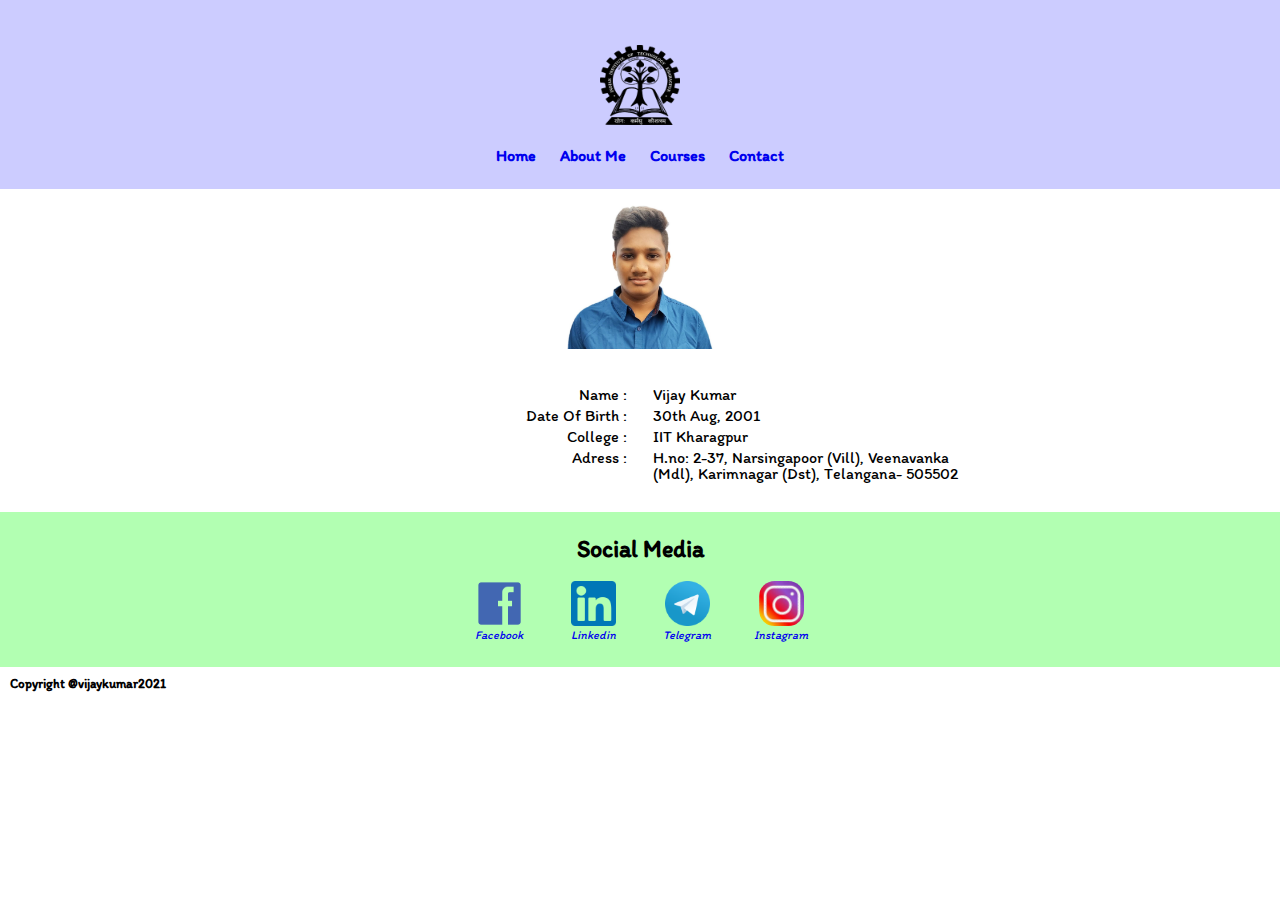
<file: index.html>
<!DOCTYPE html>
<html>

<head>

        <meta charset="UTF-8">
        <title>Home</title>
        <meta name="viewport" content="width=device-width,initial-scale=1.0">
        <link rel="stylesheet" href="style.css">
        <link rel="preconnect" href="https://fonts.gstatic.com">
        <link rel="preconnect" href="https://fonts.gstatic.com">
        <link href="https://fonts.googleapis.com/css2?family=Dosis:wght@300&family=Itim&family=Roboto:wght@300&display=swap"
                rel="stylesheet">

</head>

<body>

        <div class="menu" >
                <a href="http://iitkgp.ac.in/"><img src="kgp.png" alt="IIT"></a>
                <ul>    
                        
                        <li><a href="index.html">Home</a></li>
                        <li><a href="about.html">About Me</a></li>
                        <li><a href="courses.html">Courses</a></li>
                        <li><a href="contact.html">Contact</a></li>

                </ul>

        </div>

    <div class="vijay">
              <div class="leftblock">
                 <img src="vijay.jpg" alt="Vijay Kumar"> 
            </div>
            <div class="rightblock">
          
                <div class="details-row"> <div class="label">Name :  </div><div class="value">Vijay Kumar </div> </div>
                <div class="details-row"> <div class="label">Date of Birth : </div><div class="value">30th Aug, 2001 </div> </div>
                <div class="details-row"> <div class="label">college :  </div><div class="value">IIT Kharagpur </div> </div>
                <div class="details-row"> <div class="label">adress :  </div><div class="value">H.no: 2-37, Narsingapoor (Vill), Veenavanka (Mdl), Karimnagar (Dst), Telangana- 505502 </div> </div>   
            </div>
    </div>
        



        <div class="social">
                <h2>Social Media</h2>
                <ul>

                         <div>
                                <li><a href="https://www.facebook.com/profile.php?id=100008481904218"><img src="fb.png" alt="FaceBook"></a></li>
                                <h6><a href="https://www.facebook.com/profile.php?id=100008481904218">Facebook</a></h6>
                        </div>
                        <div>
                                <li><a href="https://www.linkedin.com/in/vijay-uyyala/"><img src="linkedin.png" alt="linkedin"></a></li>
                                <h6><a href="https://www.linkedin.com/in/vijay-uyyala/">Linkedin</a></h6>

                        </div>
                        <div>
                                <li><a href="https://t.me/vijay_uyyala"><img src="telegram.png" alt="Telegram"></a></li>
                                <h6><a href="https://t.me/vijay_uyyala">Telegram</a></h6>
                        </div>
                        <div>
                                <li><a href="https://www.instagram.com/vijay_uyyala/"><img src="insta.png" alt="Instagram" class="insta"></a></li>
                                <h6><a href="https://www.instagram.com/vijay_uyyala/">Instagram</a></h6>
                        </div>
                       

                </ul>

        </div>
        <div class="copyright">
                <h4>Copyright @vijaykumar2021</h4>
                </div>
</body>

</html>
</file>
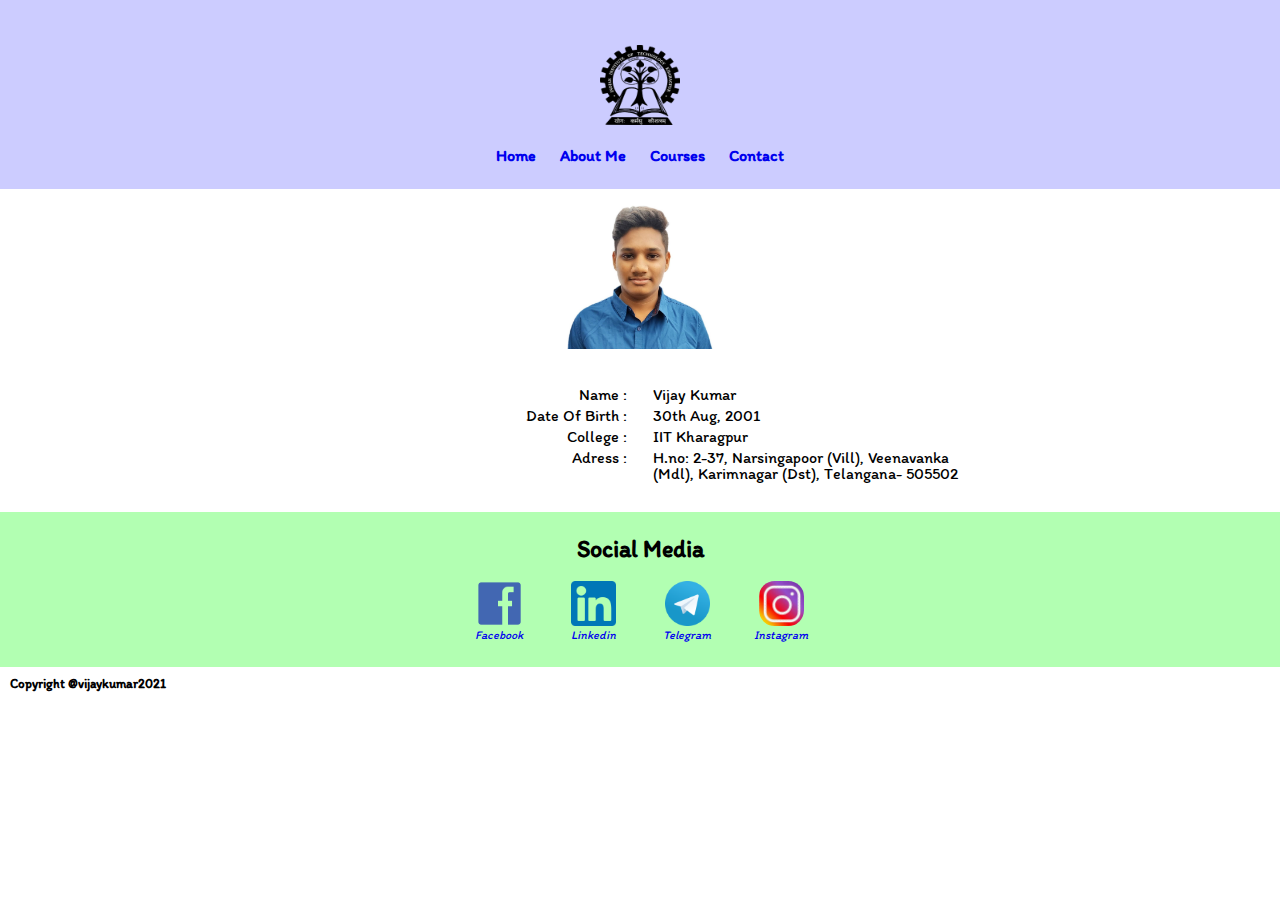
<file: website/index.html>
<!DOCTYPE html>
<html>

<head>

        <meta charset="UTF-8">
        <title>Home</title>
        <meta name="viewport" content="width=device-width,initial-scale=1.0">
        <link rel="stylesheet" href="style.css">
        <link rel="preconnect" href="https://fonts.gstatic.com">
        <link rel="preconnect" href="https://fonts.gstatic.com">
        <link href="https://fonts.googleapis.com/css2?family=Dosis:wght@300&family=Itim&family=Roboto:wght@300&display=swap"
                rel="stylesheet">

</head>

<body>

        <div class="menu" >
                <a href="http://iitkgp.ac.in/"><img src="kgp.png" alt="IIT"></a>
                <ul>    
                        
                        <li><a href="index.html">Home</a></li>
                        <li><a href="about.html">About Me</a></li>
                        <li><a href="courses.html">Courses</a></li>
                        <li><a href="contact.html">Contact</a></li>

                </ul>

        </div>

    <div class="vijay">
              <div class="leftblock">
                 <img src="vijay.jpg" alt="Vijay Kumar"> 
            </div>
            <div class="rightblock">
          
                <div class="details-row"> <div class="label">Name :  </div><div class="value">Vijay Kumar </div> </div>
                <div class="details-row"> <div class="label">Date of Birth : </div><div class="value">30th Aug, 2001 </div> </div>
                <div class="details-row"> <div class="label">college :  </div><div class="value">IIT Kharagpur </div> </div>
                <div class="details-row"> <div class="label">adress :  </div><div class="value">H.no: 2-37, Narsingapoor (Vill), Veenavanka (Mdl), Karimnagar (Dst), Telangana- 505502 </div> </div>   
            </div>
    </div>
        



        <div class="social">
                <h2>Social Media</h2>
                <ul>

                        <div>
                                <li><a href="https://www.facebook.com/"><img src="fb.png" alt="FaceBook"></a></li>
                                <h6><a href="https://www.facebook.com/">Facebook</a></h6>
                        </div>
                        <div>
                                <li><a href="https://www.linkedin.com/"><img src="linkedin.png" alt="linkedin"></a></li>
                                <h6><a href="https://www.linkedin.com/">Linkedin</a></h6>

                        </div>
                        <div>
                                <li><a href="https://telegram.org/"><img src="telegram.png" alt="Telegram"></a></li>
                                <h6><a href="https://telegram.org/">Telegram</a></h6>
                        </div>
                        <div>
                                <li><a href="https://www.instagram.com/"><img src="insta.png" alt="Instagram" class="insta"></a></li>
                                <h6><a href="https://www.instagram.com/">Instagram</a></h6>
                        </div>
                        




                </ul>

        </div>
        <div class="copyright">
                <h4>Copyright @vijaykumar2021</h4>
                </div>
</body>

</html>
</file>
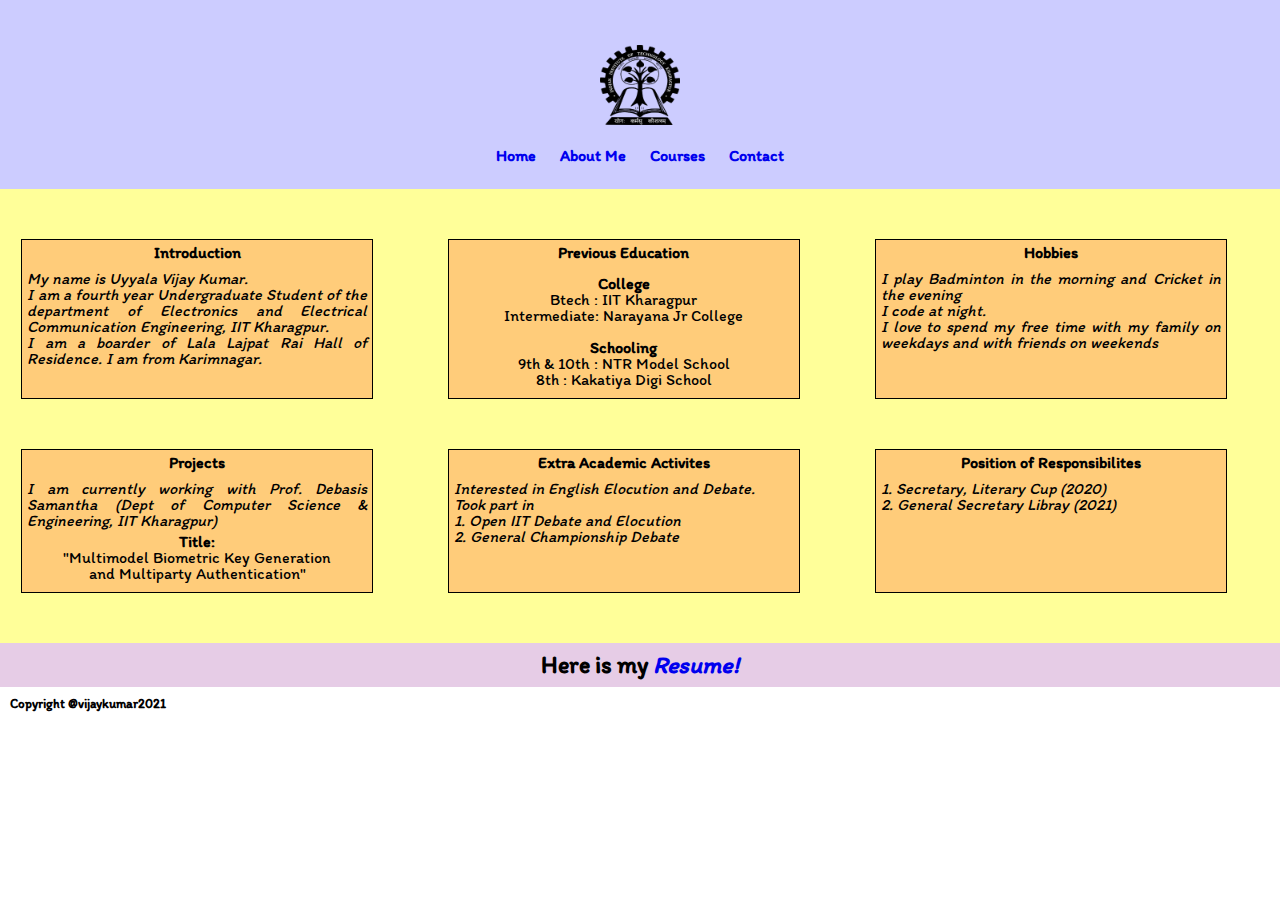
<file: about.html>
<!DOCTYPE html>
<html>

<head>

        <meta charset="UTF-8">
        <title>Home</title>
        <meta name="viewport" content="width=device-width,initial-scale=1.0">
        <link rel="stylesheet" href="style.css">
        <link rel="preconnect" href="https://fonts.gstatic.com">
        <link rel="preconnect" href="https://fonts.gstatic.com">
        <link href="https://fonts.googleapis.com/css2?family=Dosis:wght@300&family=Itim&family=Roboto:wght@300&display=swap"
                rel="stylesheet">

</head>

<body>

        <div class="menu" >
                <a href="http://iitkgp.ac.in/"><img src="kgp.png" alt="IIT"></a>
                <ul>    
                        
                        <li><a href="index.html">Home</a></li>
                        <li><a href="about.html">About Me</a></li>
                        <li><a href="courses.html">Courses</a></li>
                        <li><a href="contact.html">Contact</a></li>

                </ul>

        </div>

        <div class="whitespace"> </div>
        <div class="subhead">

        <div class="total">
                 <h3 >Introduction</h3>
                 <p>My name is Uyyala Vijay Kumar.<br>
                        I am a fourth year Undergraduate Student of the department of Electronics and Electrical Communication Engineering, IIT Kharagpur.<br> I am a boarder of Lala Lajpat Rai Hall of Residence. I am from Karimnagar.</p>
               
        </div>
        <div class="total">
                <h3 >Previous Education</h3>
                <p>
                        <h5>College </h5>
                        Btech       :  IIT Kharagpur <br>
                        Intermediate:  Narayana Jr College <br> <br>   <h5>Schooling </h5>9th & 10th  :  NTR Model School <br> 8th         :  Kakatiya Digi School </p>
                
               
       </div>
        <div class="total">

                <h3 >Hobbies</h3>
                <p>I play Badminton in the morning and Cricket in the evening <br> I code at night.<br> I love to spend my free time with my family on weekdays and with friends on weekends</p>
                
                   
              
       </div>
       
       <div class="total">

        <h3 >Projects</h3>
         <p>I am currently working with Prof. Debasis Samantha (Dept of Computer Science & Engineering, IIT Kharagpur)
        <h5>Title: </h5>
         "Multimodel Biometric Key Generation <br>and  Multiparty Authentication" </p>
      
       </div>
       <div class="total">
            <h3 >Extra Academic Activites</h3>
            <p> Interested in English Elocution and Debate. <br>
            Took part in <br>
            1. Open IIT Debate and Elocution <br>
            2. General Championship Debate 
                </p>
      
        </div>
        <div class="total">
                <h3 >Position of Responsibilites</h3>
                <p> 
                        1. Secretary, Literary Cup (2020) <br>
                        2. General Secretary Libray (2021) 

                </p>
              
       </div>
       
</div>

            
   <div class="resume">
           <h2>Here is my <a href="cv.pdf" target="_blank">Resume!</a></h2>
   </div>

 
        <div class="copyright">
                <h4>Copyright @vijaykumar2021</h4>
                </div>
</body>

</html>
</file>
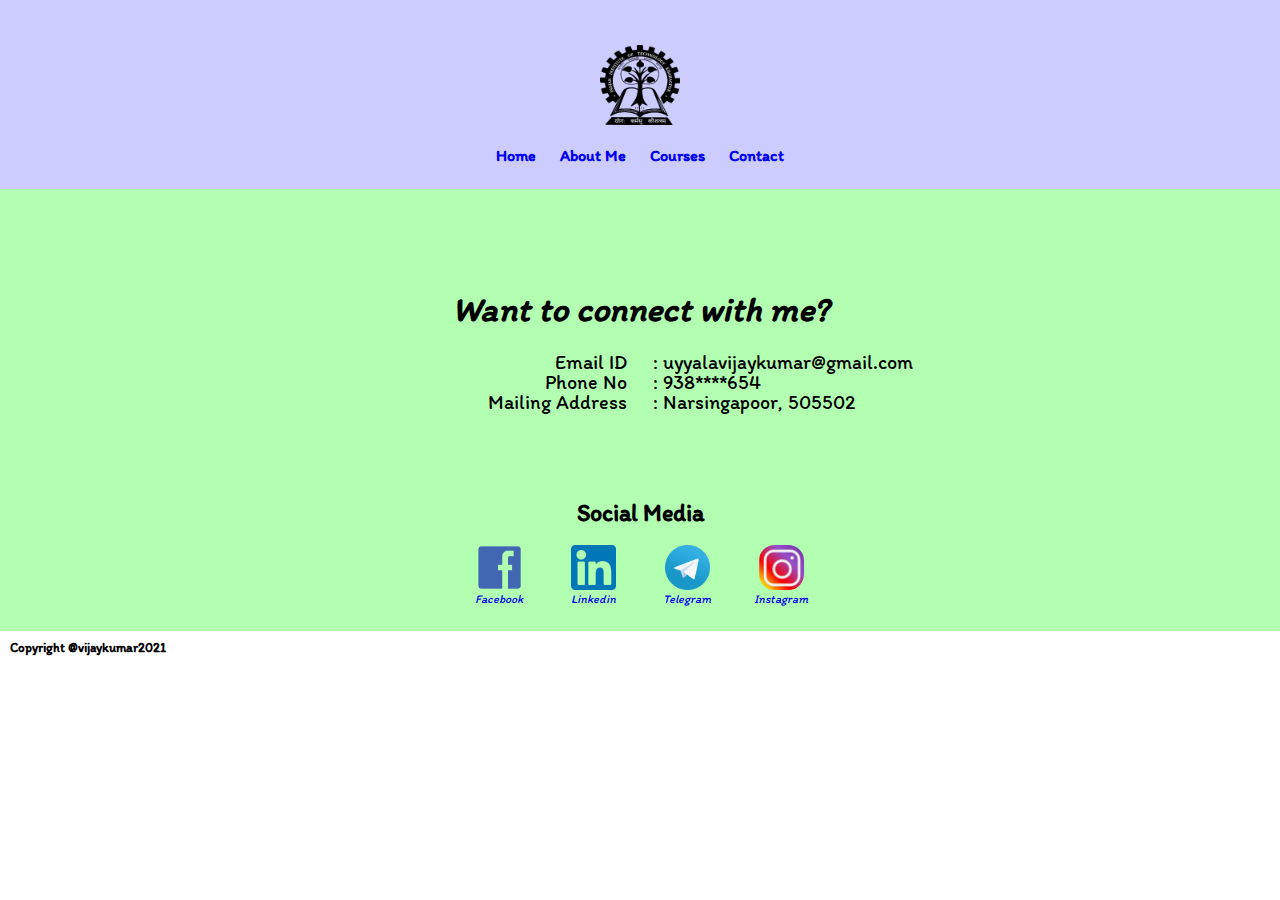
<file: contact.html>
<!DOCTYPE html>
<html>

<head>

        <meta charset="UTF-8">
        <title>Home</title>
        <meta name="viewport" content="width=device-width,initial-scale=1.0">
        <link rel="stylesheet" href="style.css">
        <link rel="preconnect" href="https://fonts.gstatic.com">
        <link rel="preconnect" href="https://fonts.gstatic.com">
        <link href="https://fonts.googleapis.com/css2?family=Dosis:wght@300&family=Itim&family=Roboto:wght@300&display=swap"
                rel="stylesheet">

</head>

<body>

        <div class="menu" >
                <a href="http://iitkgp.ac.in/"><img src="kgp.png" alt="IIT"></a>
                <ul>    
                        
                        <li><a href="index.html">Home</a></li>
                        <li><a href="about.html">About Me</a></li>
                        <li><a href="courses.html">Courses</a></li>
                        <li><a href="contact.html">Contact</a></li>

                </ul>

        </div>

        <div>
                
        <div class="contactblock">
               
                  <h3 >Want to connect with me?</h3>
                
                <div class="contactdetails">
                  <div class="label">Email ID </div>
                  <div class="value">: uyyalavijaykumar@gmail.com </div>
                </div>
                <div class="contactdetails">
                  <div class="label">Phone No </div>
                  <div class="value">: 938****654 </div>
                </div>
                <div class="contactdetails">
                  <div class="label">Mailing Address </div>
                  <div class="value"> : Narsingapoor, 505502 </div>
                </div>
        </div>
            


 
        <div class="social">
                <h2>Social Media</h2>
                <ul>

                        <div>
                                <li><a href="https://www.facebook.com/profile.php?id=100008481904218"><img src="fb.png" alt="FaceBook"></a></li>
                                <h6><a href="https://www.facebook.com/profile.php?id=100008481904218">Facebook</a></h6>
                        </div>
                        <div>
                                <li><a href="https://www.linkedin.com/in/vijay-uyyala/"><img src="linkedin.png" alt="linkedin"></a></li>
                                <h6><a href="https://www.linkedin.com/in/vijay-uyyala/">Linkedin</a></h6>

                        </div>
                        <div>
                                <li><a href="https://t.me/vijay_uyyala"><img src="telegram.png" alt="Telegram"></a></li>
                                <h6><a href="https://t.me/vijay_uyyala">Telegram</a></h6>
                        </div>
                        <div>
                                <li><a href="https://www.instagram.com/vijay_uyyala/"><img src="insta.png" alt="Instagram" class="insta"></a></li>
                                <h6><a href="https://www.instagram.com/vijay_uyyala/">Instagram</a></h6>
                        </div>
                        




                </ul>

        </div>
        </div>
        <div class="copyright">
                <h4>Copyright @vijaykumar2021</h4>
                </div>
</body>

</html>
</file>
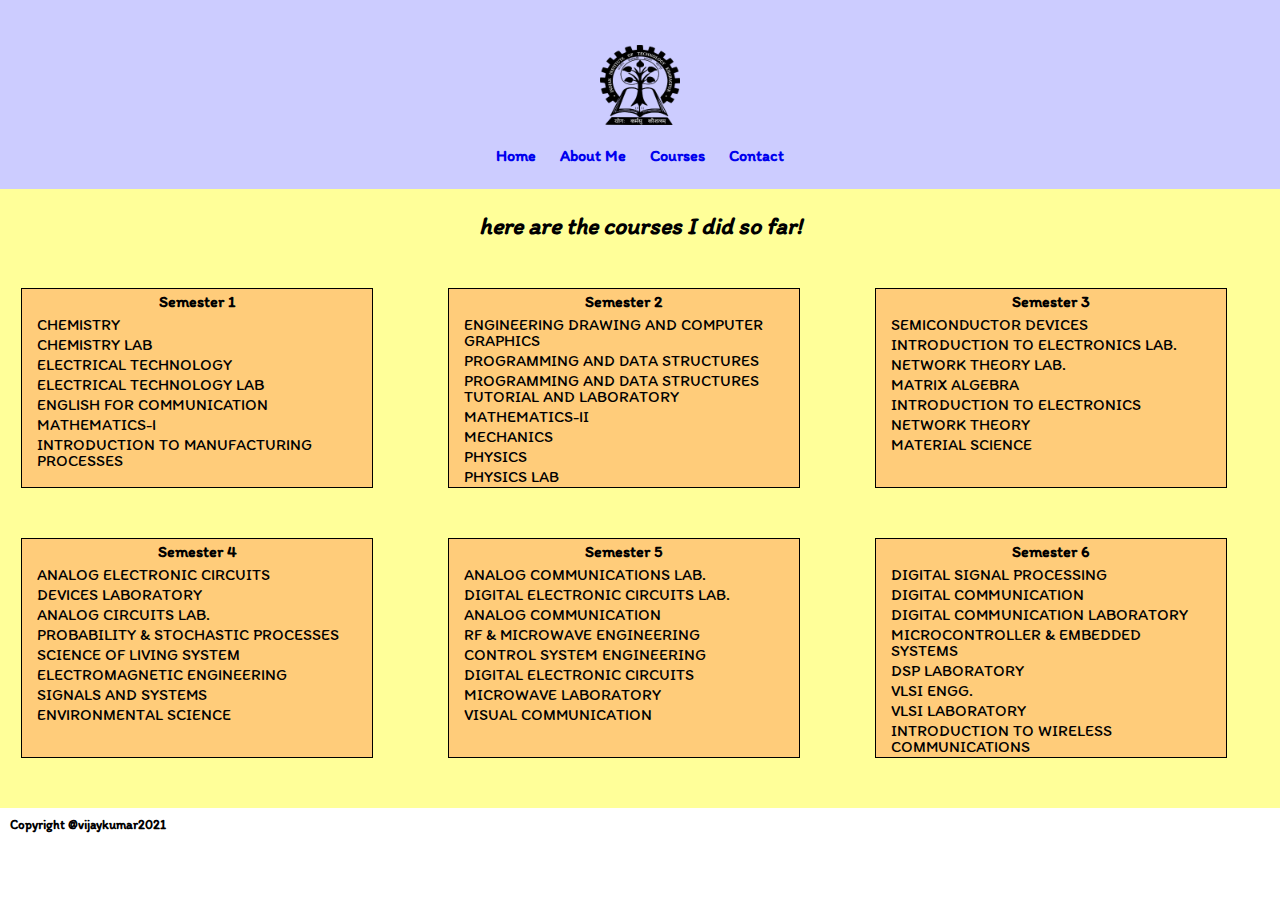
<file: courses.html>
<!DOCTYPE html>
<html>

<head>

        <meta charset="UTF-8">
        <title>Home</title>
        <meta name="viewport" content="width=device-width,initial-scale=1.0">
        <link rel="stylesheet" href="style.css">
        <link rel="preconnect" href="https://fonts.gstatic.com">
        <link rel="preconnect" href="https://fonts.gstatic.com">
        <link href="https://fonts.googleapis.com/css2?family=Dosis:wght@300&family=Itim&family=Roboto:wght@300&display=swap"
                rel="stylesheet">

</head>

<body>

        <div class="menu" >
                <a href="http://iitkgp.ac.in/"><img src="kgp.png" alt="IIT"></a>
                <ul>    
                        
                        <li><a href="index.html">Home</a></li>
                        <li><a href="about.html">About Me</a></li>
                        <li><a href="courses.html">Courses</a></li>
                        <li><a href="contact.html">Contact</a></li>

                </ul>

        </div>

        <div class="semhead">
                <h2>here are the courses I did so far!</h2>
                <div class="subhead">

                        <div class="total">
                                 <h3 >Semester 1</h3>
                                 <ul>
                                         <li>CHEMISTRY </li>
                                         <li>CHEMISTRY LAB</li>
                                         <li>ELECTRICAL TECHNOLOGY</li>
                                         <li>ELECTRICAL TECHNOLOGY LAB</li>
                                         <li>ENGLISH FOR COMMUNICATION</li>
                                         <li>MATHEMATICS-I</li>
                                         <li>INTRODUCTION TO MANUFACTURING PROCESSES </li>
                                 </ul>
                        </div>
                        <div class="total">
                                <h3 >Semester 2</h3>
                                <ul>
                                        <li>ENGINEERING DRAWING AND COMPUTER GRAPHICS </li>
                                        <li>PROGRAMMING AND DATA STRUCTURES </li>
                                        <li>PROGRAMMING AND DATA STRUCTURES TUTORIAL
                                                AND LABORATORY </li>
                                        <li>MATHEMATICS-II </li>
                                        <li>MECHANICS </li>
                                        <li>PHYSICS </li>
                                        <li>PHYSICS LAB </li>
                                     
                                </ul>

                       </div>
                       <div class="total">
                                 <h3 >Semester 3</h3>
                                 <ul>
                                        <li>SEMICONDUCTOR DEVICES </li>
                                        <li>INTRODUCTION TO ELECTRONICS LAB. </li>
                                        <li>NETWORK THEORY LAB. </li>
                                        <li>MATRIX ALGEBRA </li>
                                        <li>INTRODUCTION TO ELECTRONICS </li>
                                        <li>NETWORK THEORY </li>
                                        <li>MATERIAL SCIENCE </li>
                                     
                                </ul>
                        </div>
                        <div class="total">
                                <h3 >Semester 4</h3>
                                <ul>
                                        <li>ANALOG ELECTRONIC CIRCUITS </li>
                                        <li>DEVICES LABORATORY </li>
                                        <li>ANALOG CIRCUITS LAB. </li>
                                        <li>PROBABILITY & STOCHASTIC PROCESSES </li>
                                        <li>SCIENCE OF LIVING SYSTEM </li>
                                        <li>ELECTROMAGNETIC ENGINEERING </li>
                                        <li>SIGNALS AND SYSTEMS </li>
                                        <li>ENVIRONMENTAL SCIENCE </li>
                                     
                                </ul>
                       </div>
                       <div class="total">
                                <h3 >Semester 5</h3>
                                <ul>
                                        <li>ANALOG COMMUNICATIONS LAB. </li>
                                        <li>DIGITAL ELECTRONIC CIRCUITS LAB. </li>
                                        <li>ANALOG COMMUNICATION </li>
                                        <li>RF & MICROWAVE ENGINEERING </li>
                                        <li>CONTROL SYSTEM ENGINEERING </li>
                                        <li>DIGITAL ELECTRONIC CIRCUITS </li>
                                        <li>MICROWAVE LABORATORY </li>
                                        <li>VISUAL COMMUNICATION </li>
                                     
                                </ul>
                       </div>
                       <div class="total">
                                  <h3 >Semester 6</h3>
                                  <ul>
                                        <li>DIGITAL SIGNAL PROCESSING </li>
                                        <li>DIGITAL COMMUNICATION  </li>
                                        <li>DIGITAL COMMUNICATION LABORATORY </li>
                                        <li>MICROCONTROLLER & EMBEDDED SYSTEMS </li>
                                        <li>DSP LABORATORY </li>
                                        <li>VLSI ENGG. </li>
                                        <li>VLSI LABORATORY </li>
                                        <li>INTRODUCTION TO WIRELESS COMMUNICATIONS </li>
                                     
                                </ul>
                        </div>
                       
                       
                </div>
                
        
        </div>

        


 
        <div class="copyright">
                <h4>Copyright @vijaykumar2021</h4>
                </div>
</body>

</html>
</file>
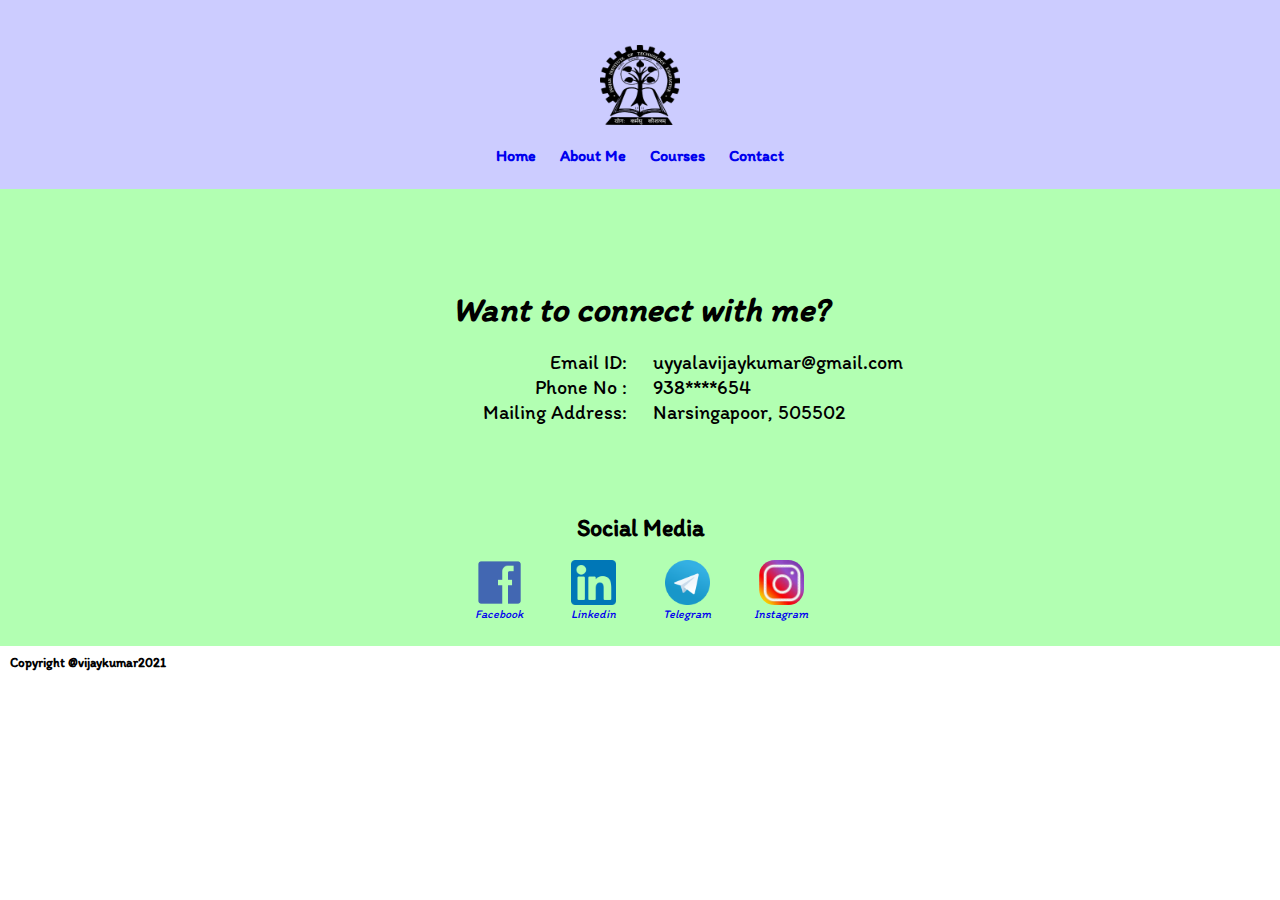
<file: website/contact.html>
<!DOCTYPE html>
<html>

<head>

        <meta charset="UTF-8">
        <title>Home</title>
        <meta name="viewport" content="width=device-width,initial-scale=1.0">
        <link rel="stylesheet" href="style.css">
        <link rel="preconnect" href="https://fonts.gstatic.com">
        <link rel="preconnect" href="https://fonts.gstatic.com">
        <link href="https://fonts.googleapis.com/css2?family=Dosis:wght@300&family=Itim&family=Roboto:wght@300&display=swap"
                rel="stylesheet">

</head>

<body>

        <div class="menu" >
                <a href="http://iitkgp.ac.in/"><img src="kgp.png" alt="IIT"></a>
                <ul>    
                        
                        <li><a href="index.html">Home</a></li>
                        <li><a href="about.html">About Me</a></li>
                        <li><a href="courses.html">Courses</a></li>
                        <li><a href="contact.html">Contact</a></li>

                </ul>

        </div>

        <div>
                
        <div class="contactblock">
               
                  <h3 >Want to connect with me?</h3>
                
                <div class="contactdetails">
                  <div class="label">Email ID: </div>
                  <div class="value">uyyalavijaykumar@gmail.com </div>
                </div>
                <div class="contactdetails">
                  <div class="label">Phone No : </div>
                  <div class="value">938****654 </div>
                </div>
                <div class="contactdetails">
                  <div class="label">Mailing Address: </div>
                  <div class="value"> Narsingapoor, 505502 </div>
                </div>
        </div>
            


 
        <div class="social">
                <h2>Social Media</h2>
                <ul>

                        <div>
                                <li><a href="https://www.facebook.com/"><img src="fb.png" alt="FaceBook"></a></li>
                                <h6><a href="https://www.facebook.com/">Facebook</a></h6>
                        </div>
                        <div>
                                <li><a href="https://www.linkedin.com/"><img src="linkedin.png" alt="linkedin"></a></li>
                                <h6><a href="https://www.linkedin.com/">Linkedin</a></h6>

                        </div>
                        <div>
                                <li><a href="https://telegram.org/"><img src="telegram.png" alt="Telegram"></a></li>
                                <h6><a href="https://telegram.org/">Telegram</a></h6>
                        </div>
                        <div>
                                <li><a href="https://www.instagram.com/"><img src="insta.png" alt="Instagram" class="insta"></a></li>
                                <h6><a href="https://www.instagram.com/">Instagram</a></h6>
                        </div>
                        




                </ul>

        </div>
        </div>
        <div class="copyright">
                <h4>Copyright @vijaykumar2021</h4>
                </div>
</body>

</html>
</file>
<file: style.css>
/*
REMOVE THE DEFAULT CODES
*/

html, body, div, span, object, iframe,
h1, h2, h3, h4, h5, h6, p, blockquote, pre,
abbr, address, cite, code,
del, dfn, em, img, ins, kbd, q, samp,
small, strong, sub, sup, var,
b, i,
dl, dt, dd, ol, ul, li,
fieldset, form, label, legend,
table, caption, tbody, tfoot, thead, tr, th, td,
article, aside, canvas, details, figcaption, figure,
footer, header, hgroup, menu, nav, section, summary,
time, mark, audio, video {
    margin:0;
    padding:0;
    border:0;
    outline:0;
    font-size:100%;
    vertical-align:baseline;
    background:transparent;
}

body {
    line-height:1;
}

article,aside,details,figcaption,figure,
footer,header,hgroup,menu,nav,section {
    display:block;
}

nav ul {
    list-style:none;
}

blockquote, q {
    quotes:none;
}

blockquote:before, blockquote:after,
q:before, q:after {
    content:'';
    content:none;
}

a {
    margin:0;
    padding:0;
    font-size:100%;
    vertical-align:baseline;
    background:transparent;
}

ins {
    background-color:#ff9;
    color:#000;
    text-decoration:none;
}

mark {
    background-color:#ff9;
    color:#000;
    font-style:italic;
    font-weight:bold;
}

del {
    text-decoration: line-through;
}

abbr[title], dfn[title] {
    border-bottom:1px dotted;
    cursor:help;
}

table {
    border-collapse:collapse;
    border-spacing:0;
}

hr {
    display:block;
    height:1px;
    border:0;  
    border-top:1px solid #cccccc;
    margin:1em 0;
    padding:0;
}

input, select {
    vertical-align:middle;
}




/* here is my code */

* {
    text-decoration: none;
    list-style: none;
    font-family: Itim;
}
.menu {
    background-color: rgba(0, 0, 255,0.2);
    text-align: center;
    padding: 25px 0;
}
.menu ul {
    display: block;
    
}
.menu ul li {
    display: inline-block;
   text-align: center;
   padding: 0 10px;
}
.menu ul li a {
    font-family: Itim;
    font-size: 16px;
    font-weight: bold;
}
.menu a img {
   height: 80px;
   padding: 20px;
}
.vijay {
    text-align: center;
}
.vijay .leftblock {
    text-align: center;
    padding: 10px 0;
}

.vijay .leftblock img {
   width: 150px;
   
}
.vijay .rightblock {
    display: inline-block;
    padding: 25px;
    text-align: right;
}
.label {
    width: 50%;
   flex: 1;
   margin-right: 24px;
   text-transform: uppercase;

}
.value {
    padding-left: 2px;
    flex: 1;
    text-align: left;
}
.details-row {
    width: 100%;
    padding-bottom: 5px;
    display: flex;
    
}

.social {
    background-color: rgba(0, 255,0,0.3);
    padding: 25px 0;
}

.social h2 {
    text-align: center;
    font-weight: bold;
    font-size:24px ;
    padding-bottom: 20px;
}
.social ul {
    display: block;
    text-align: center;
    
}
.social ul div {
    width: 90px;
    display: inline-block;
}

.social ul li a img {
    display: inline-block;
    width: 50%;
    align-items: center;
}

.social ul div h6{
    font-size: 12px;
    font-weight: 500;
    font-style: italic;
}
.insta {
    border-radius: 35%;
}

/*About me*/

.aboutme {

    width: 75%;
    padding: 10px 0;
    border: 2px solid #244241;
}

.subhead {
    width:100%;
    background-color: #ff9;
    display: block;
    text-align: -webkit-center;
    padding:25px 0;
}
.total {
    width:80%;
    border: 1px solid #000;
    background-color: rgba(255, 0, 0, 0.2);
    margin: 25px 10%;

}
.total h3 {
    padding: 5px ;
}
.prevedu h5 {
    
        font-size: 16px;
        font-family: Itim;
    

}

.total p {
    text-align: justify;
    padding:5px;
    font-size: 16px;
    font-style: italic;
}
.total p h5 {
    font-size: 16px;
    font-family: Itim;
}
@media only screen and (min-width:500px) {
    .total {
        width:400px;
        text-align: -webkit-center;

    }
}
 @media only screen and (min-width:750px) {
     .subhead {
         
         display:grid;
         align-items: stretch;
         text-align: -webkit-center;
         grid-template-columns: repeat(auto-fill, minmax(40%, 1fr));
        

     }
  
    .total {
        width:350px;
        border: 1px solid #000;
        background-color: rgba(255, 0, 0, 0.2);
        margin: 25px 5%;
    }
     
 }
 
 @media only screen and (min-width:1125px) {
    .subhead {
        display:grid;
        align-items: stretch;
        text-align: -webkit-center;
        grid-template-columns: repeat(auto-fill, minmax(30%, 1fr));
    
    }
 
   .total {
       width:350px;
       border: 1px solid #000;
       background-color: rgba(255, 0, 0, 0.2);
       margin: 25px 5% ;
   }
    
}

.resume {
    background-color: rgba(128, 0,128,0.2);
    padding: 10px 25px;

}
.resume h2 {
    text-align: center;
    font-size: x-large;
}
.resume h2 a {
 
    font-style: italic;
}
/*About me*/

/* Courses*/
.semhead {
    background-color: #ff9;;
   
}
.semhead h2 {
    text-align: center;
    font-size: x-large;
    font-family: Itim;
    font-weight: 800;
    font-style: italic;
    padding: 25px 0 0px 0;
}

.total ul li {
    text-align: left;
    padding: 2px 15px;
    text-transform: capitalize;

}



/* Courses*/

.contactblock {
    margin: 5%;
    padding:25px 0 ;
    display: block;
    width: 90%;
    text-align: right;
    float: left;
}
.contactblock h3 {
    text-align: center;
    font-size: 34px;
    font-weight: 700;
    font-style: italic;
    font-family: Itim ;
    padding: 15px 0 25px 0;
}
.contactdetails{
    width: 100%;
    display: flex;
    font-size: 20px;

}
.label {
    float: left;
   flex: 1;
   margin-right: 24px;
   text-transform: capitalize;

}


@media only screen and (max-width:630px){
    .label {
        float: left;
       flex: 1;
    }
    .contactdetails{
        
        font-size: 16px;
    
    }
}

@media only screen and (max-width:480px){
    .label {
        float: left;
       flex: 0.6;
    }
    .contactdetails{
        
        font-size: 12px;
    
    }
}

.value {
    padding-left: 2px;
    float: left;
    flex: 1;
    text-align: left;
}

.copyright {
    padding: 10px;
  font-size: small;
}
</file>
<file: website/style.css>
/*
REMOVE THE DEFAULT CODES
*/

html, body, div, span, object, iframe,
h1, h2, h3, h4, h5, h6, p, blockquote, pre,
abbr, address, cite, code,
del, dfn, em, img, ins, kbd, q, samp,
small, strong, sub, sup, var,
b, i,
dl, dt, dd, ol, ul, li,
fieldset, form, label, legend,
table, caption, tbody, tfoot, thead, tr, th, td,
article, aside, canvas, details, figcaption, figure,
footer, header, hgroup, menu, nav, section, summary,
time, mark, audio, video {
    margin:0;
    padding:0;
    border:0;
    outline:0;
    font-size:100%;
    vertical-align:baseline;
    background:transparent;
}

body {
    line-height:1;
}

article,aside,details,figcaption,figure,
footer,header,hgroup,menu,nav,section {
    display:block;
}

nav ul {
    list-style:none;
}

blockquote, q {
    quotes:none;
}

blockquote:before, blockquote:after,
q:before, q:after {
    content:'';
    content:none;
}

a {
    margin:0;
    padding:0;
    font-size:100%;
    vertical-align:baseline;
    background:transparent;
}

ins {
    background-color:#ff9;
    color:#000;
    text-decoration:none;
}

mark {
    background-color:#ff9;
    color:#000;
    font-style:italic;
    font-weight:bold;
}

del {
    text-decoration: line-through;
}

abbr[title], dfn[title] {
    border-bottom:1px dotted;
    cursor:help;
}

table {
    border-collapse:collapse;
    border-spacing:0;
}

hr {
    display:block;
    height:1px;
    border:0;  
    border-top:1px solid #cccccc;
    margin:1em 0;
    padding:0;
}

input, select {
    vertical-align:middle;
}




/* here is my code */

* {
    text-decoration: none;
    list-style: none;
    font-family: Itim;
}
.menu {
    background-color: rgba(0, 0, 255,0.2);
    text-align: center;
    padding: 25px 0;
}
.menu ul {
    display: block;
    
}
.menu ul li {
    display: inline-block;
   text-align: center;
   padding: 0 10px;
}
.menu ul li a {
    font-family: Itim;
    font-size: 16px;
    font-weight: bold;
}
.menu a img {
   height: 80px;
   padding: 20px;
}
.vijay {
    text-align: center;
}
.vijay .leftblock {
    text-align: center;
    padding: 10px 0;
}

.vijay .leftblock img {
   width: 150px;
   
}
.vijay .rightblock {
    display: inline-block;
    padding: 25px;
    text-align: right;
}
.label {
    width: 50%;
   flex: 1;
   margin-right: 24px;
   text-transform: uppercase;

}
.value {
    padding-left: 2px;
    flex: 1;
    text-align: left;
}
.details-row {
    width: 100%;
    padding-bottom: 5px;
    display: flex;
    
}

.social {
    background-color: rgba(0, 255,0,0.3);
    padding: 25px 0;
}

.social h2 {
    text-align: center;
    font-weight: bold;
    font-size:24px ;
    padding-bottom: 20px;
}
.social ul {
    display: block;
    text-align: center;
    
}
.social ul div {
    width: 90px;
    display: inline-block;
}

.social ul li a img {
    display: inline-block;
    width: 50%;
    align-items: center;
}

.social ul div h6{
    font-size: 12px;
    font-weight: 500;
    font-style: italic;
}
.insta {
    border-radius: 35%;
}

/*About me*/

.aboutme {

    width: 75%;
    padding: 10px 0;
    border: 2px solid #244241;
}

.subhead {
    width:100%;
    background-color: #ff9;
    display: block;
    text-align: -webkit-center;
    padding:25px 0;
}
.total {
    width:80%;
    border: 1px solid #000;
    background-color: rgba(255, 0, 0, 0.2);
    margin: 25px 10%;

}
.total h3 {
    padding: 5px ;
}
.prevedu h5 {
    
        font-size: 16px;
        font-family: Itim;
    

}

.total p {
    text-align: justify;
    padding:5px;
    font-size: 16px;
    font-style: italic;
}
.total p h5 {
    font-size: 16px;
    font-family: Itim;
}
@media only screen and (min-width:500px) {
    .total {
        width:400px;
        text-align: -webkit-center;

    }
}
 @media only screen and (min-width:750px) {
     .subhead {
         
         display:grid;
         align-items: stretch;
         text-align: -webkit-center;
         grid-template-columns: repeat(auto-fill, minmax(40%, 1fr));
        

     }
  
    .total {
        width:350px;
        border: 1px solid #000;
        background-color: rgba(255, 0, 0, 0.2);
        margin: 25px 5%;
    }
     
 }
 
 @media only screen and (min-width:1125px) {
    .subhead {
        display:grid;
        align-items: stretch;
        text-align: -webkit-center;
        grid-template-columns: repeat(auto-fill, minmax(30%, 1fr));
    
    }
 
   .total {
       width:350px;
       border: 1px solid #000;
       background-color: rgba(255, 0, 0, 0.2);
       margin: 25px 5% ;
   }
    
}

.resume {
    background-color: rgba(128, 0,128,0.2);
    padding: 10px 25px;

}
.resume h2 {
    text-align: center;
    font-size: x-large;
}
.resume h2 a {
 
    font-style: italic;
}
/*About me*/

/* Courses*/
.semhead {
    background-color: #ff9;;
   
}
.semhead h2 {
    text-align: center;
    font-size: x-large;
    font-family: Itim;
    font-weight: 800;
    font-style: italic;
    padding: 25px 0 0px 0;
}

.total ul li {
    text-align: left;
    padding: 2px 15px;
    text-transform: capitalize;

}



/* Courses*/

.contactblock {
    margin: 5%;
    padding:25px 0 ;
    display: block;
    width: 90%;
    text-align: right;
    float: left;
}
.contactblock h3 {
    text-align: center;
    font-size: 34px;
    font-weight: 700;
    font-style: italic;
    font-family: Itim ;
    padding: 15px 0 25px 0;
}
.contactdetails{
    width: 100%;
    display: flex;
    font-size: 20px;
    height: 25px;


}
.label {
    float: left;
   flex: 1;
   margin-right: 24px;
   text-transform: capitalize;

}

.value {
    padding-left: 2px;
    float: left;
    flex: 1;
    text-align: left;
}

.copyright {
    padding: 10px;
  font-size: small;
}
</file>
